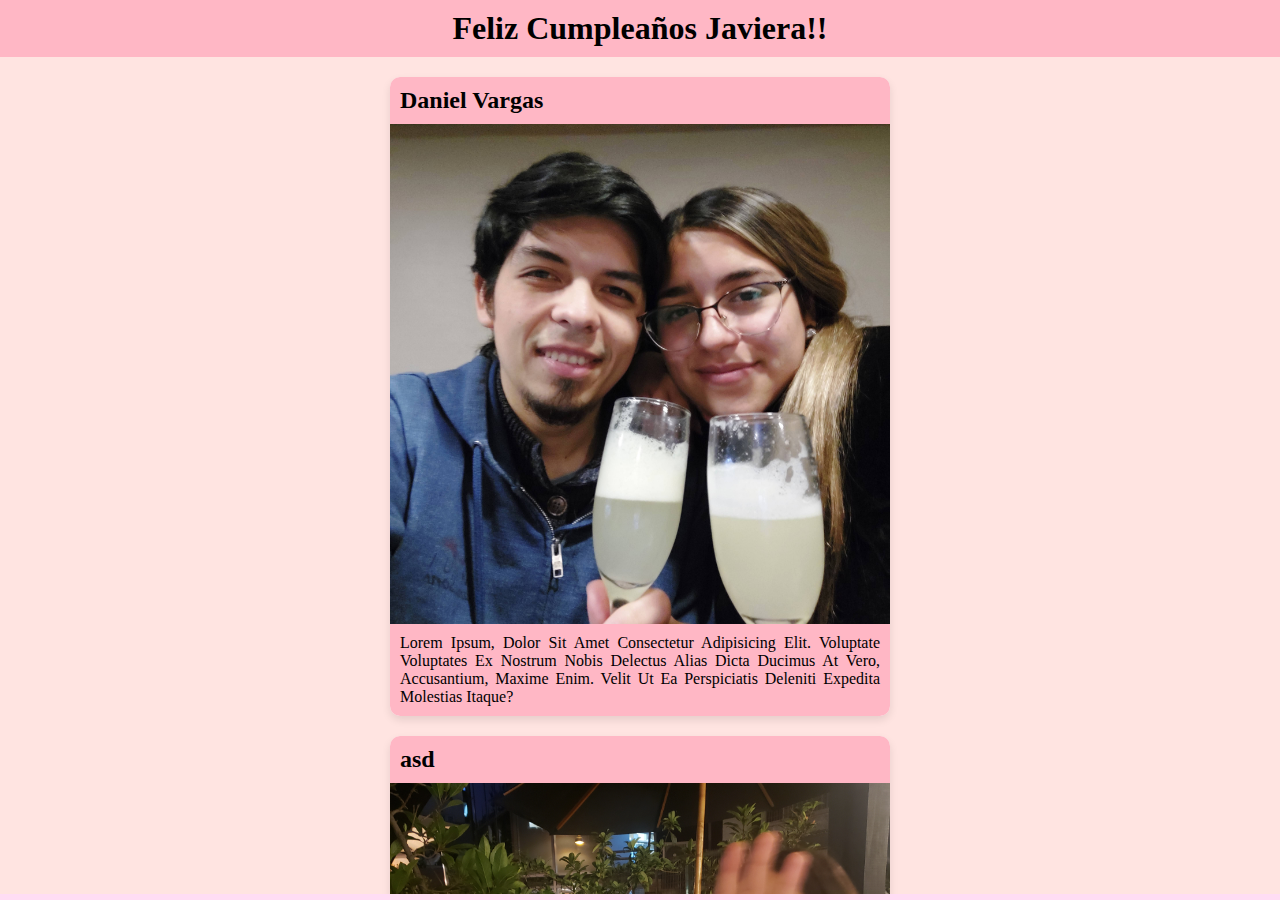
<file: cumpleañosJavi/index.html>
<!DOCTYPE html>
<html lang="es">

<head>
    <meta charset="UTF-8">
    <meta name="viewport" content="width=device-width, initial-scale=1.0">
    <link rel="stylesheet" href="./css/styles.css">
    <title>Cumpleaños Javiera!</title>
</head>

<body>

    <section id="inicio">
        <div class="contenedor">
            <header>
                <h1 class="titulo">Feliz Cumpleaños Javiera!!</h1>
            </header>

            <main class="contenido">

                <div class="post">

                    <header class="post-header">
                        <h2>Daniel Vargas</h2>
                    </header>
                    
                    <main class="post-body">
                        <img src="./posts/DanielVargas/foto1.jpg" alt="">
                    </main>
    
                    <footer class="post-footer">
                        <p>
                            Lorem ipsum, dolor sit amet consectetur adipisicing elit. Voluptate voluptates ex nostrum nobis
                            delectus alias dicta ducimus at vero, accusantium, maxime enim. Velit ut ea perspiciatis
                            deleniti expedita molestias itaque?
                        </p>
                    </footer>

                </div>

                <div class="post">

                    <header class="post-header">
                        <h2>asd</h2>
                    </header>
                    
                    <main class="post-body">
                        <img src="./posts/asd/20230216_210400.jpg" alt="">
                    </main>
    
                    <footer class="post-footer">
                        <p>
                            Lorem ipsum, dolor sit amet consectetur adipisicing elit. Voluptate voluptates ex nostrum nobis
                            delectus alias dicta ducimus at vero, accusantium, maxime enim. Velit ut ea perspiciatis
                            deleniti expedita molestias itaque?
                        </p>
                    </footer>

                </div>


                <div class="post">

                    <header class="post-header">
                        <h2>asd2</h2>
                    </header>
                    
                    <main class="post-body">
                        <img src="./posts/asd2/20230423_194937.jpg" alt="">
                    </main>
    
                    <footer class="post-footer">
                        <p>
                            Lorem ipsum, dolor sit amet consectetur adipisicing elit. Voluptate voluptates ex nostrum nobis
                            delectus alias dicta ducimus at vero, accusantium, maxime enim. Velit ut ea perspiciatis
                            deleniti expedita molestias itaque?
                        </p>
                    </footer>

                </div>
                <!-- agregar mas posts aqui (copy paste lo de arriba)-->

            </main>
        </div>
    </section>

</body>

</html>
</file>
<file: cumpleañosJavi/css/styles.css>
* {
    margin: 0;
    padding: 0;
    border: 0;
    box-sizing: border-box;
}


#inicio {
    width: 100%;
    height: 100vh;
    background-color: #FFDDF4;
}

#inicio .contenedor {
    width: 100%;
    height: auto;
}

#inicio .contenedor header {
    width: 100%;
    background-color: #FFB7C5;
    padding-top: 10px;
    padding-bottom: 10px;
}

#inicio .contenedor header .titulo {
    width: 500px;
    margin: 0 auto;
    text-align: center;
}

#inicio .contenedor .contenido {
    width: 100%;
    height: 93vh;
    overflow-y: scroll;
    background-color: #FFE4E1;
}



.post {
    width: 500px;
    margin: 20px auto;
    background-color: #FFFFFF;
    border-radius: 10px;
    box-shadow: 0 4px 8px rgba(0, 0, 0, 0.1);
}

.post .post-header {
    width: 100%;
    display: flex;
    justify-content: left;
    align-items: center;
    padding: 0 10px;
    box-sizing: border-box;
    background-color: #FADADD;
    border-radius: 10px 10px 0 0;
}

.post .post-body {
    width: 100%;
    height: 500px;
    overflow: hidden;
    background-color: #FFE4E1;
}

.post .post-body img {
    width: 100%;
    height: 500px;
    object-fit: cover;
    object-position: center;
}

.post .post-footer {
    width: 100%;
    height: auto;
    padding: 10px 10px;
    box-sizing: border-box;
    background-color: #FFB7C5;
    border-radius: 0 0 10px 10px;
}

.post .post-footer p {
    text-align: justify;
    text-transform: capitalize;
}

/* Media Query para pantallas pequeñas */
@media only screen and (max-width: 768px) {

    #inicio .contenedor header .titulo {
        font-size: 1.5em; /* Tamaño del título reducido para pantallas pequeñas */
    }

    #inicio .contenedor .contenido {
        height: auto;
    }

    .post {
        width: 95%; /* Mayor ancho en pantallas pequeñas */
    }

    .post .post-header h2 {
        font-size: 1.2em; /* Tamaño del nombre reducido */
    }

    .post .post-body {
        max-height: 300px; /* Altura de la imagen reducida para pantallas pequeñas */
    }

    .post .post-footer p {
        font-size: 0.9em; /* Tamaño del texto ligeramente reducido */
    }
}
</file>
